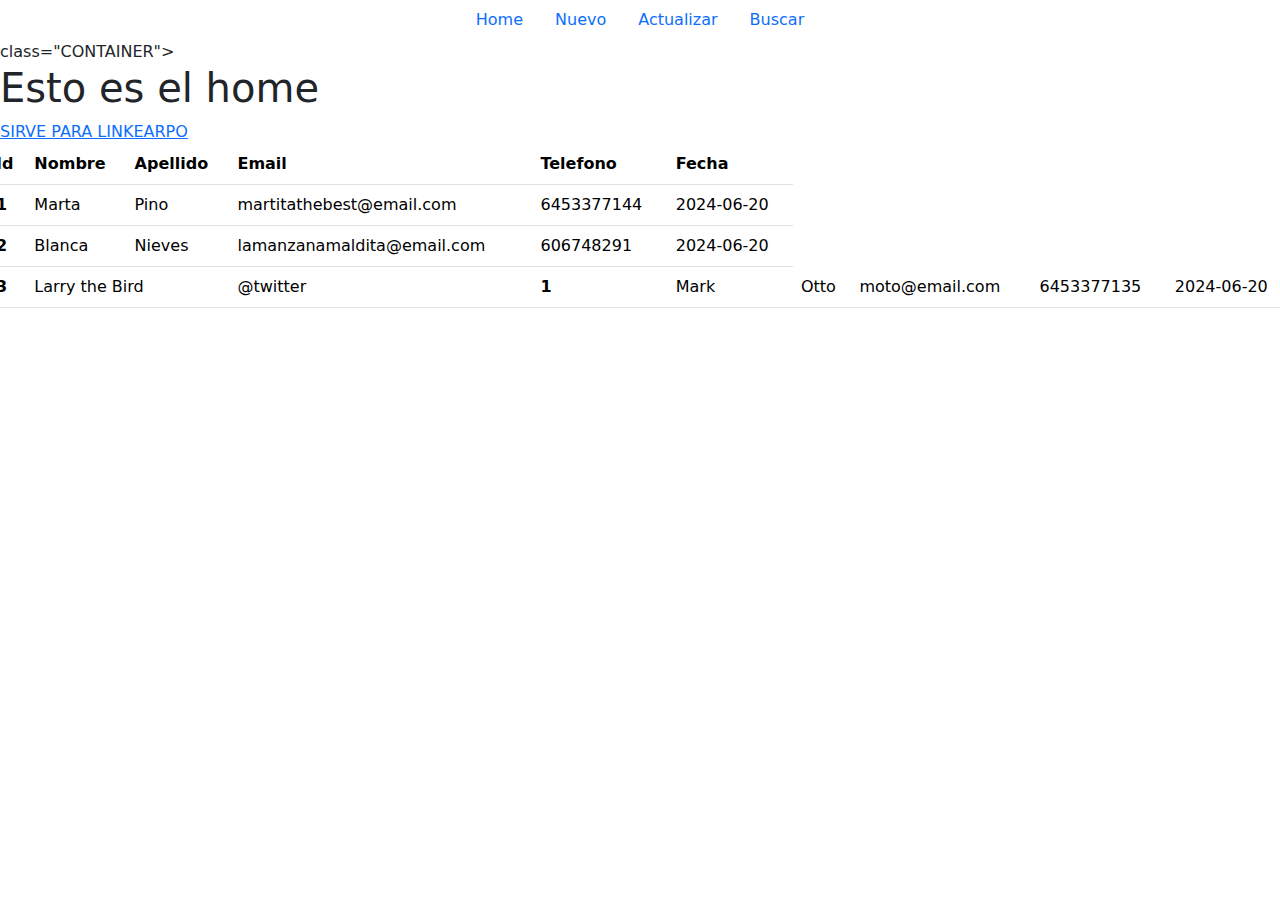
<file: IntroBostrap/index.html>
<!DOCTYPE html>

<!--ejemplo de como es programar una pag. web co dos vistas distintas--> 
<!--una página web representa una vista especifica-->
<!--ETIQUETA PRINCIPAL: UNIR TODAS LAS PAG. DE 1 SITIO WEB: nos ponemos en body al final de lo que habíamos metido,pulso la a, bton drcho y 
en a:link pincho y me aparece: <a href="http://"></a" ?-->

<html lang="en">




<head>
    <meta charset="UTF-8">
    <meta name="viewport" content="width=device-width, initial-scale=1.0">
    <title>Document</title>
    <link href="https://cdn.jsdelivr.net/npm/bootstrap@5.3.3/dist/css/bootstrap.min.css" rel="stylesheet" integrity="sha384-QWTKZyjpPEjISv5WaRU9OFeRpok6YctnYmDr5pNlyT2bRjXh0JMhjY6hW+ALEwIH" crossorigin="anonymous">
</head>




<body>
<!--<h1>Esto es un bootstrap</h1>>-->
   <!--<button class="btn btn-success">presiona></button>--> 
    <!--cambiamos href de cada uno d los menus y he puesto h1 q indica q es el home--> 
   <ul class="nav justify-content-center">
    <li class="nav-item">
      <a class="nav-link active" aria-current="page" href="index.html">Home</a>
    </li>
    <li class="nav-item">
      <a class="nav-link" href="new.html">Nuevo</a>
    </li>
    <li class="nav-item">
      <a class="nav-link" href="update.html">Actualizar</a>
    </li>
    <li class="nav-item">
      <a class="nav-link" href="search.html">Buscar</a>
    </li>
  </ul>
<!--YA TENGO TODAS LAS PAG Y ESTAN CONECTADAS. AHORA QUIERO CENTRALIZAR TODO Y LO HAGO CON UN CONTAINER. DEBAJO DEL MENÚ: DIV y CONTAINER
y un div q va a tener un class row. CON ESTO MANTENGO TODO CENTRADO ajustado en uno. Hemos usado Bootstrap container y row--> 
<!--SI ME DEVUELVEN UN JSON Q ES UNA LISTA, LO RECORRO CON UN BUCLE FOR Y MOSTRARLO AQUI CON JAVA SCRIP-->
<div>class="CONTAINER">
    <div class="row">
        <h1>Esto es el home</h1>
        <a href="https://www.sportlife.es/">SIRVE PARA LINKEARPO</a>
        <table class="table">
            <thead>
              <tr>
                <th scope="col">Id</th>
                <th scope="col">Nombre</th>
                <th scope="col">Apellido</th>
                <th scope="col">Email</th>
                <th scope="col">Telefono</th>
                <th scope="col">Fecha</th>
              </tr>
            </thead>
            <tbody>
              <tr>
                <th scope="row">1</th>
                <td>Marta</td>
                <td>Pino</td>
                <td>martitathebest@email.com</td>
                <td>6453377144</td>
                <td>2024-06-20</td>
              </tr>
              <tr>
                <th scope="row">2</th>
                <td>Blanca</td>
                <td>Nieves</td>
                <td>lamanzanamaldita@email.com</td>
                <td>606748291</td>
                <td>2024-06-20</td>
              </tr>
              <tr>
                <th scope="row">3</th>
                <td colspan="2">Larry the Bird</td>
                <td>@twitter</td> <th scope="row">1</th>
                <td>Mark</td>
                <td>Otto</td>
                <td>moto@email.com</td>
                <td>6453377135</td>
                <td>2024-06-20</td>
              </tr>
            </tbody>
          </table>

    </div>   

</div>
   

<script src="https://cdn.jsdelivr.net/npm/bootstrap@5.3.3/dist/js/bootstrap.bundle.min.js" integrity="sha384-YvpcrYf0tY3lHB60NNkmXc5s9fDVZLESaAA55NDzOxhy9GkcIdslK1eN7N6jIeHz" crossorigin="anonymous"></script>    
</body>






</html>
</file>
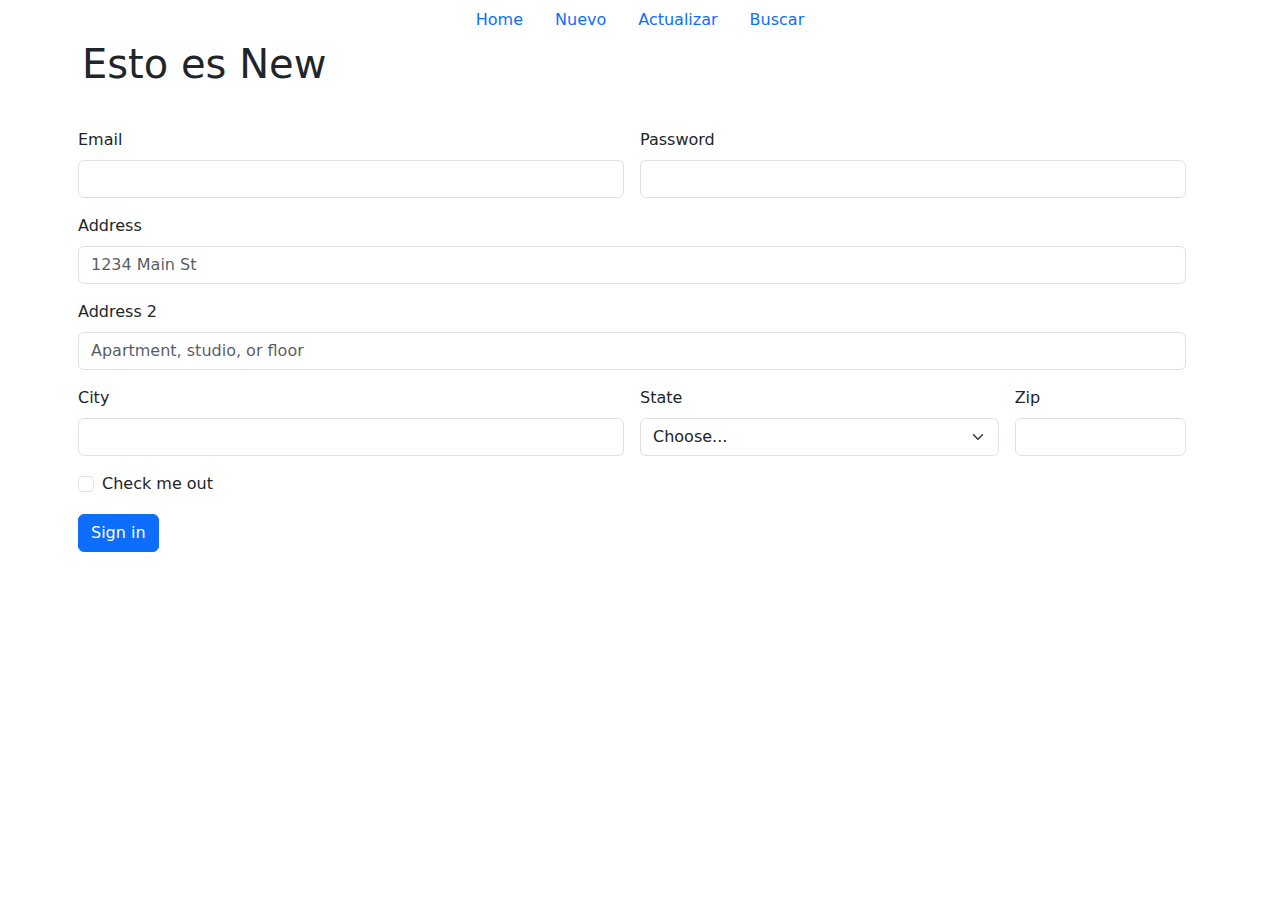
<file: IntroBostrap/new.html>
<!DOCTYPE html>



<html lang="en">




<head>
    <meta charset="UTF-8">
    <meta name="viewport" content="width=device-width, initial-scale=1.0">
    <title>Document</title>
    <link href="https://cdn.jsdelivr.net/npm/bootstrap@5.3.3/dist/css/bootstrap.min.css" rel="stylesheet" integrity="sha384-QWTKZyjpPEjISv5WaRU9OFeRpok6YctnYmDr5pNlyT2bRjXh0JMhjY6hW+ALEwIH" crossorigin="anonymous">
</head>




<body>
<!--<h1>Esto es un bootstrap</h1>>-->
   <!--<button class="btn btn-success">presiona></button>--> 
   <!--es igual que home pero borre el "enlace a otra pag-ancor y referencie con un h1"-->
   <ul class="nav justify-content-center">
    <li class="nav-item">
      <a class="nav-link active" aria-current="page" href="index.html">Home</a>
    </li>
    <li class="nav-item">
      <a class="nav-link" href="new.html">Nuevo</a>
    </li>
    <li class="nav-item">
      <a class="nav-link" href="update.html">Actualizar</a>
    </li>
    <li class="nav-item">
      <a class="nav-link" href="search.html">Buscar</a>
    </li>
  </ul>
   
<!--VAMOS A METER FORMULARIO SACADO DE BOOTSTRAP: DOCS-FORMS-LAYOUT,OJO METER EL CUERPO DIV SIN ESO NO FUNCIONA-->
  <div class="container">
    <div class="row">
      <h1>Esto es New</h1>
      <form class="row g-3">
        <div class="col-md-6">
          <label for="inputEmail4" class="form-label">Email</label>
          <input type="email" class="form-control" id="inputEmail4">
        </div>
        <div class="col-md-6">
          <label for="inputPassword4" class="form-label">Password</label>
          <input type="password" class="form-control" id="inputPassword4">
        </div>
        <div class="col-12">
          <label for="inputAddress" class="form-label">Address</label>
          <input type="text" class="form-control" id="inputAddress" placeholder="1234 Main St">
        </div>
        <div class="col-12">
          <label for="inputAddress2" class="form-label">Address 2</label>
          <input type="text" class="form-control" id="inputAddress2" placeholder="Apartment, studio, or floor">
        </div>
        <div class="col-md-6">
          <label for="inputCity" class="form-label">City</label>
          <input type="text" class="form-control" id="inputCity">
        </div>
        <div class="col-md-4">
          <label for="inputState" class="form-label">State</label>
          <select id="inputState" class="form-select">
            <option selected>Choose...</option>
            <option>...</option>
          </select>
        </div>
        <div class="col-md-2">
          <label for="inputZip" class="form-label">Zip</label>
          <input type="text" class="form-control" id="inputZip">
        </div>
        <div class="col-12">
          <div class="form-check">
            <input class="form-check-input" type="checkbox" id="gridCheck">
            <label class="form-check-label" for="gridCheck">
              Check me out
            </label>
          </div>
        </div>
        <div class="col-12">
          <button type="submit" class="btn btn-primary">Sign in</button>
        </div>
      </form>
    </div>
  </div>
  


<script src="https://cdn.jsdelivr.net/npm/bootstrap@5.3.3/dist/js/bootstrap.bundle.min.js" integrity="sha384-YvpcrYf0tY3lHB60NNkmXc5s9fDVZLESaAA55NDzOxhy9GkcIdslK1eN7N6jIeHz" crossorigin="anonymous"></script>    
</body>






</html>
</file>
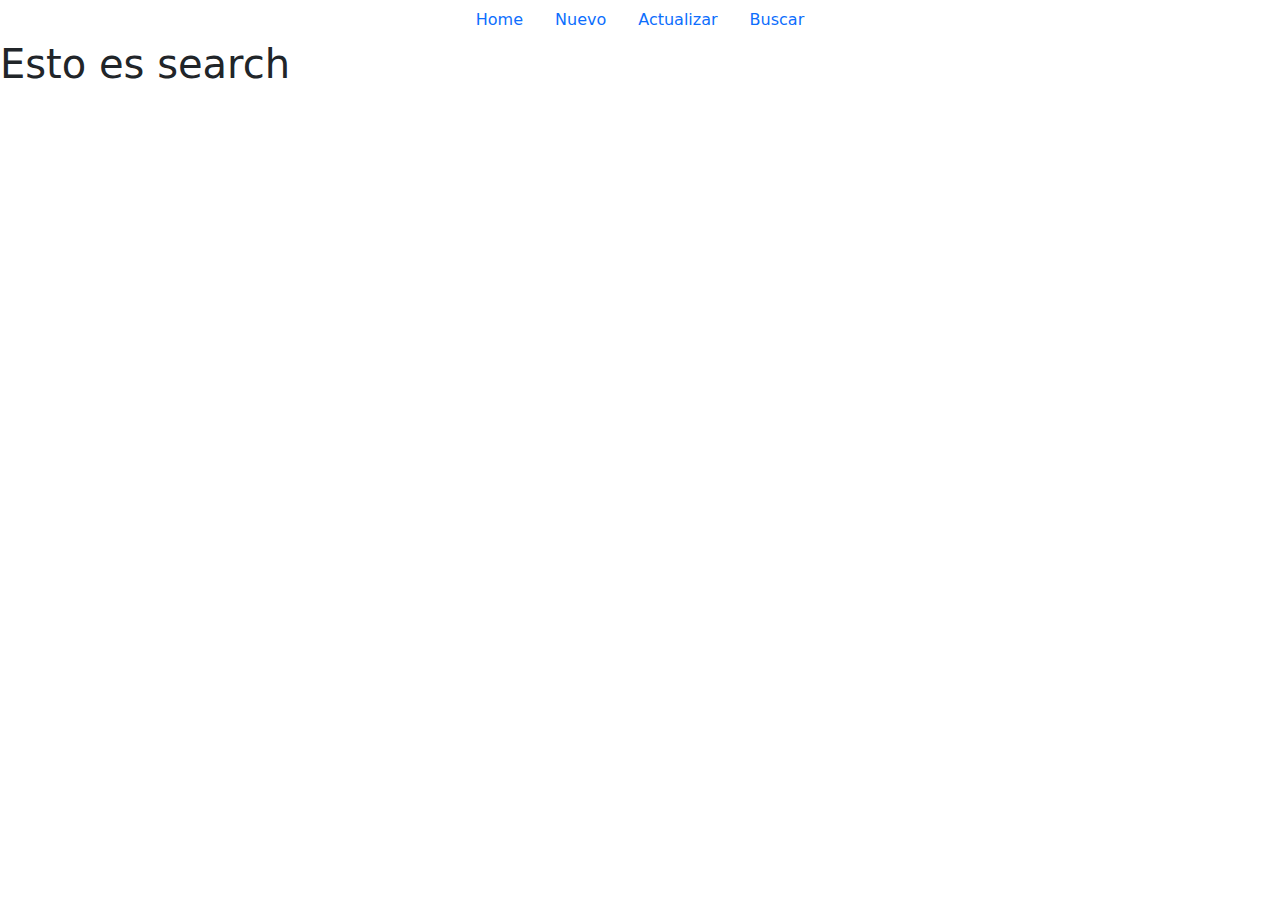
<file: IntroBostrap/search.html>
<!DOCTYPE html>

<!--es igual que home pero borre el "enlace a otra pag-ancor y referencie con un h1"-->
<html lang="en">




<head>
    <meta charset="UTF-8">
    <meta name="viewport" content="width=device-width, initial-scale=1.0">
    <title>Document</title>
    <link href="https://cdn.jsdelivr.net/npm/bootstrap@5.3.3/dist/css/bootstrap.min.css" rel="stylesheet" integrity="sha384-QWTKZyjpPEjISv5WaRU9OFeRpok6YctnYmDr5pNlyT2bRjXh0JMhjY6hW+ALEwIH" crossorigin="anonymous">
</head>

<body>
  <ul class="nav justify-content-center">
    <li class="nav-item">
      <a class="nav-link active" aria-current="page" href="index.html">Home</a>
    </li>
    <li class="nav-item">
      <a class="nav-link" href="new.html">Nuevo</a>
    </li>
    <li class="nav-item">
      <a class="nav-link" href="update.html">Actualizar</a>
    </li>
    <li class="nav-item">
      <a class="nav-link" href="search.html">Buscar</a>
    </li>
  </ul>

  <h1>Esto es search</h1>

  <script src="https://cdn.jsdelivr.net/npm/bootstrap@5.3.3/dist/js/bootstrap.bundle.min.js" integrity="sha384-YvpcrYf0tY3lHB60NNkmXc5s9fDVZLESaAA55NDzOxhy9GkcIdslK1eN7N6jIeHz" crossorigin="anonymous"></script>    

</body> 





</html>
</file>
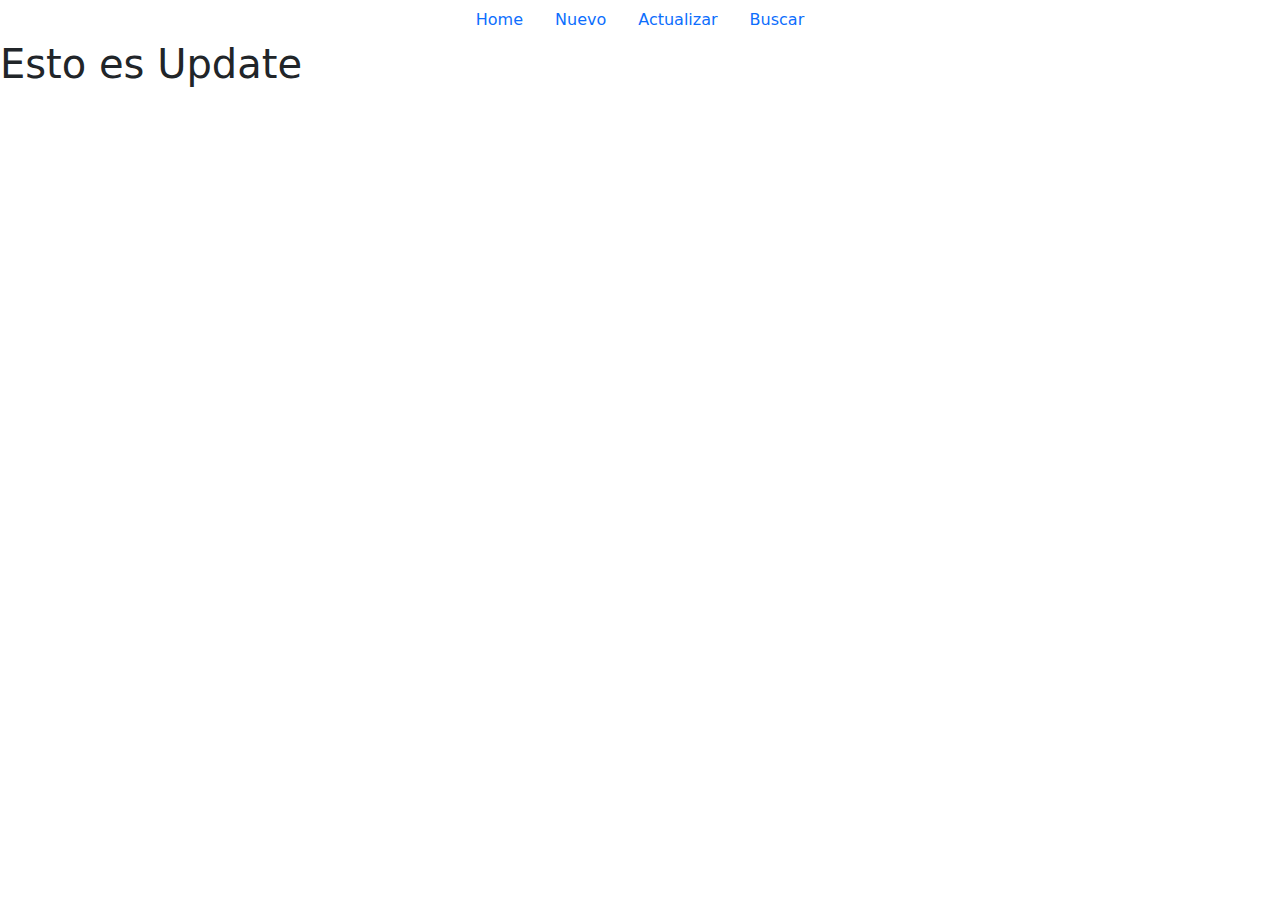
<file: IntroBostrap/update.html>
<!DOCTYPE html>

<!--ejemplo de como es programar una pag. web co dos vistas distintas--> 
<!--una página web representa una vista especifica-->
<!--ETIQUETA PRINCIPAL: UNIR TODAS LAS PAG. DE 1 SITIO WEB: nos ponemos en body al final de lo que habíamos metido,pulso la a, bton drcho y 
en a:link pincho y me aparece: <a href="http://"></a" ?-->

<html lang="en">




<head>
    <meta charset="UTF-8">
    <meta name="viewport" content="width=device-width, initial-scale=1.0">
    <title>Document</title>
    <link href="https://cdn.jsdelivr.net/npm/bootstrap@5.3.3/dist/css/bootstrap.min.css" rel="stylesheet" integrity="sha384-QWTKZyjpPEjISv5WaRU9OFeRpok6YctnYmDr5pNlyT2bRjXh0JMhjY6hW+ALEwIH" crossorigin="anonymous">
</head>




<body>
<!--<h1>Esto es un bootstrap</h1>>-->
   <!--<button class="btn btn-success">presiona></button>--> 
   <!--es igual que home pero borre el "enlace a otra pag-ancor y referencie con un h1"-->
   <ul class="nav justify-content-center">
    <li class="nav-item">
      <a class="nav-link active" aria-current="page" href="index.html">Home</a>
    </li>
    <li class="nav-item">
      <a class="nav-link" href="new.html">Nuevo</a>
    </li>
    <li class="nav-item">
      <a class="nav-link" href="update.html">Actualizar</a>
    </li>
    <li class="nav-item">
      <a class="nav-link" href="search.html">Buscar</a>
    </li>
  </ul>
      <h1>Esto es Update</h1>

<script src="https://cdn.jsdelivr.net/npm/bootstrap@5.3.3/dist/js/bootstrap.bundle.min.js" integrity="sha384-YvpcrYf0tY3lHB60NNkmXc5s9fDVZLESaAA55NDzOxhy9GkcIdslK1eN7N6jIeHz" crossorigin="anonymous"></script>    
</body>






</html>
</file>
